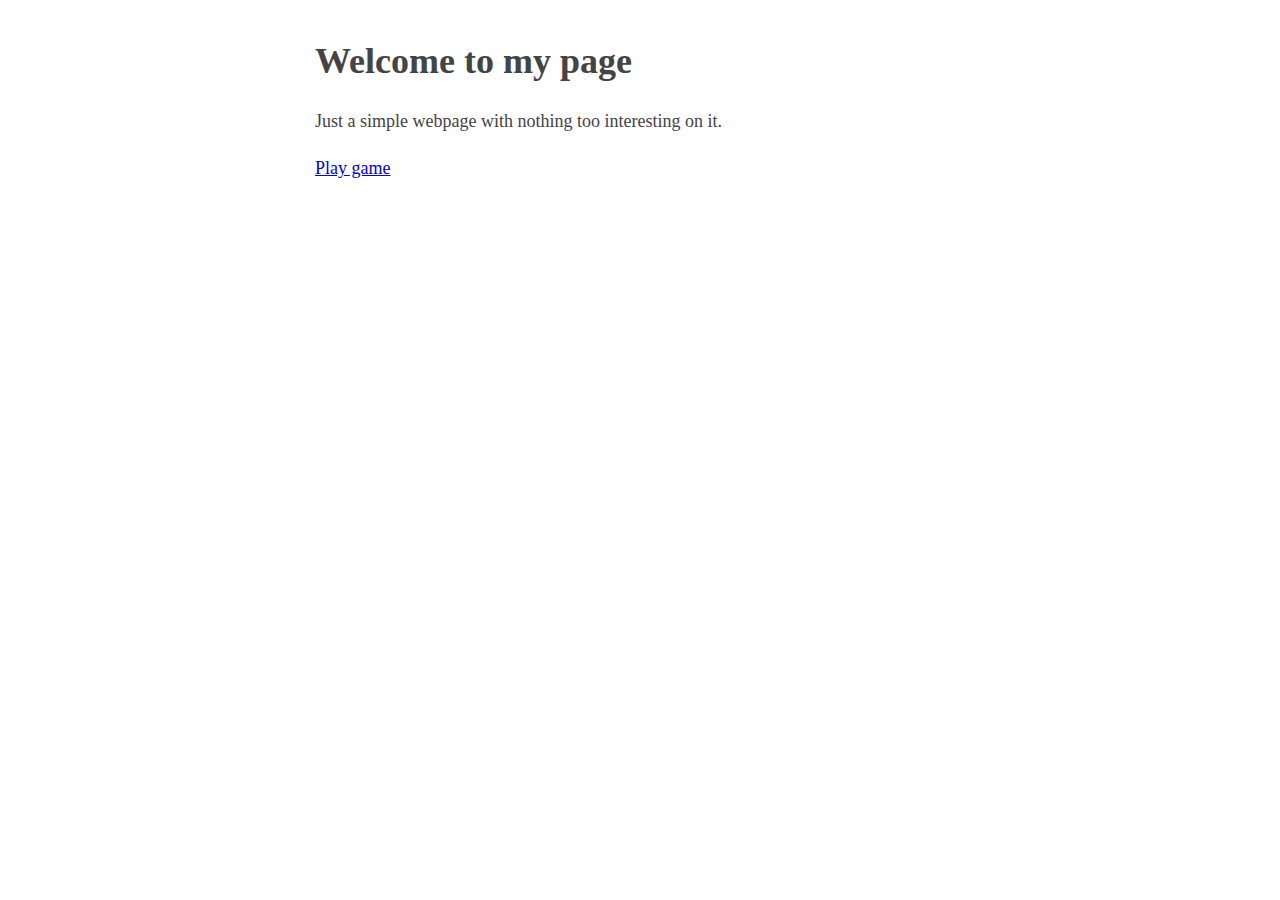
<file: index.html>
<!DOCTYPE html>
<html>
	<head>
		<meta charset="utf-8">
		<meta name="viewport" content="width=device-width, initial-scale=1">
		<title>Tyler's Page</title>
		<link rel="stylesheet" href="index.css">
	</head>
	<body>
		<header>
			<h1>Welcome to my page</h1>
		</header>
		<p>
			Just a simple webpage with nothing too interesting on it.
		</p>
    <a href="/web-build/bunnyindarkness.html">Play game</a>
	</body>
</html>
</file>
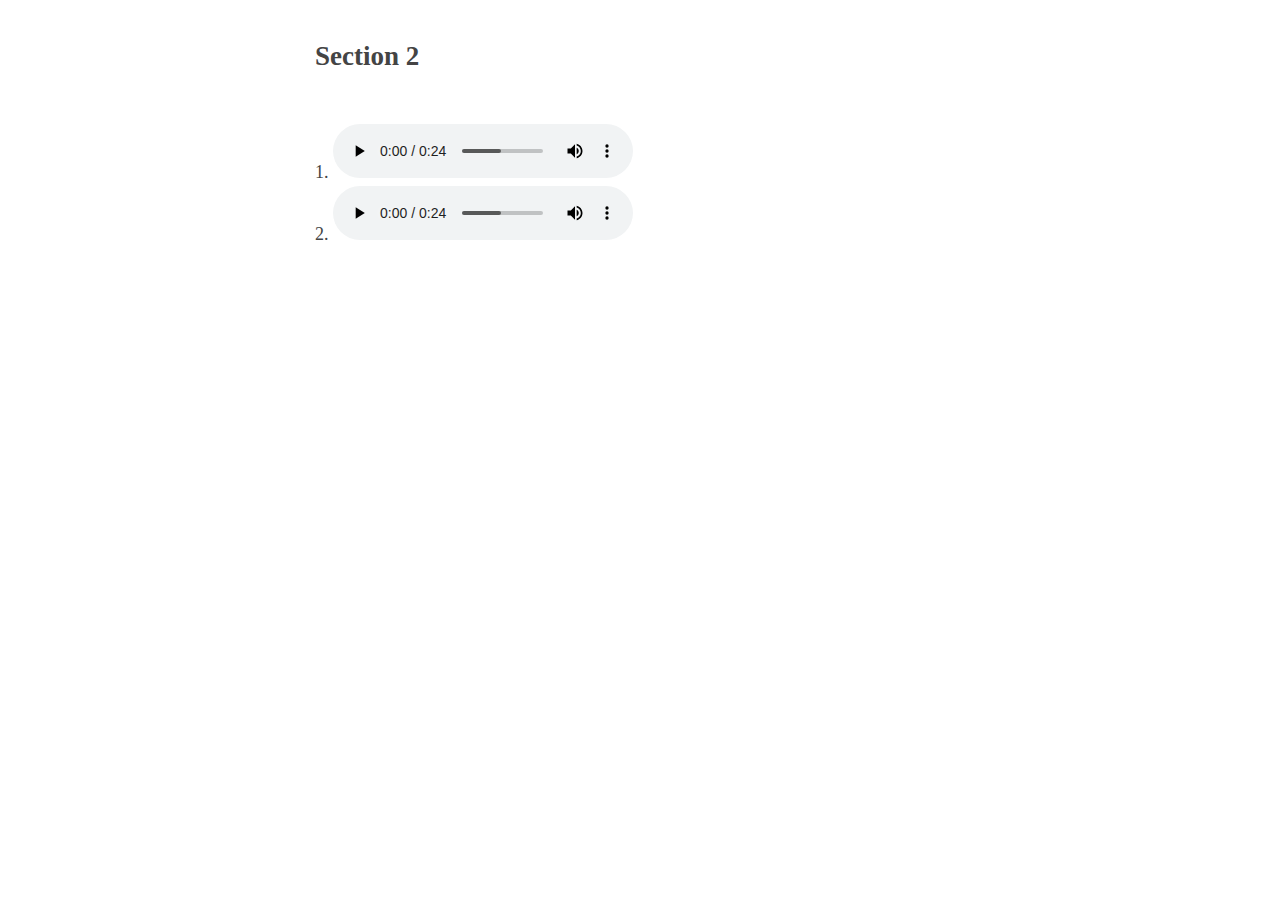
<file: music-2.html>
<!DOCTYPE html>
<html>
	<head>
		<meta charset="utf-8">
		<meta name="viewport" content="width=device-width, initial-scale=1">
		<title>Music Survey Section 2</title>
		<link rel="stylesheet" href="index.css">
	</head>
	<body>
		<h2>Section 2</h2>
		<br/>
		1. 
		<audio controls>
			<source src="src/section2/1.wav" type="audio/wav">
		</audio>
		<br/>
		2.
		<audio controls>
			<source src="src/section2/2.wav" type="audio/wav">
		</audio>
		<br/>
	</body>
</html>
</file>
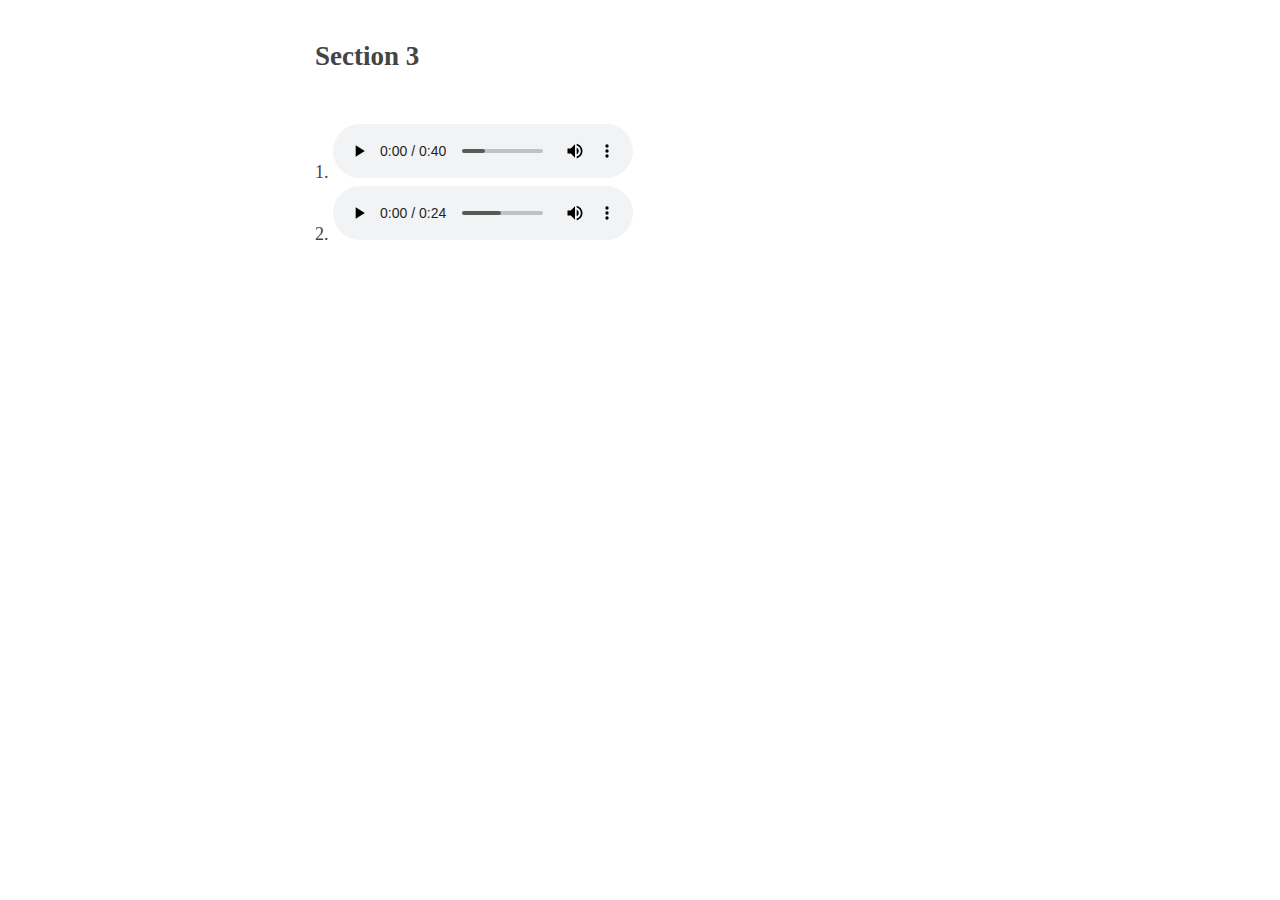
<file: music-3.html>
<!DOCTYPE html>
<html>
	<head>
		<meta charset="utf-8">
		<meta name="viewport" content="width=device-width, initial-scale=1">
		<title>Music Survey Section 3</title>
		<link rel="stylesheet" href="index.css">
	</head>
	<body>
		<h2>Section 3</h2>
		<br/>
		1. 
		<audio controls>
			<source src="src/section3/1.wav" type="audio/wav">
		</audio>
		<br/>
		2.
		<audio controls>
			<source src="src/section3/2.wav" type="audio/wav">
		</audio>
		<br/>
	</body>
</html>
</file>
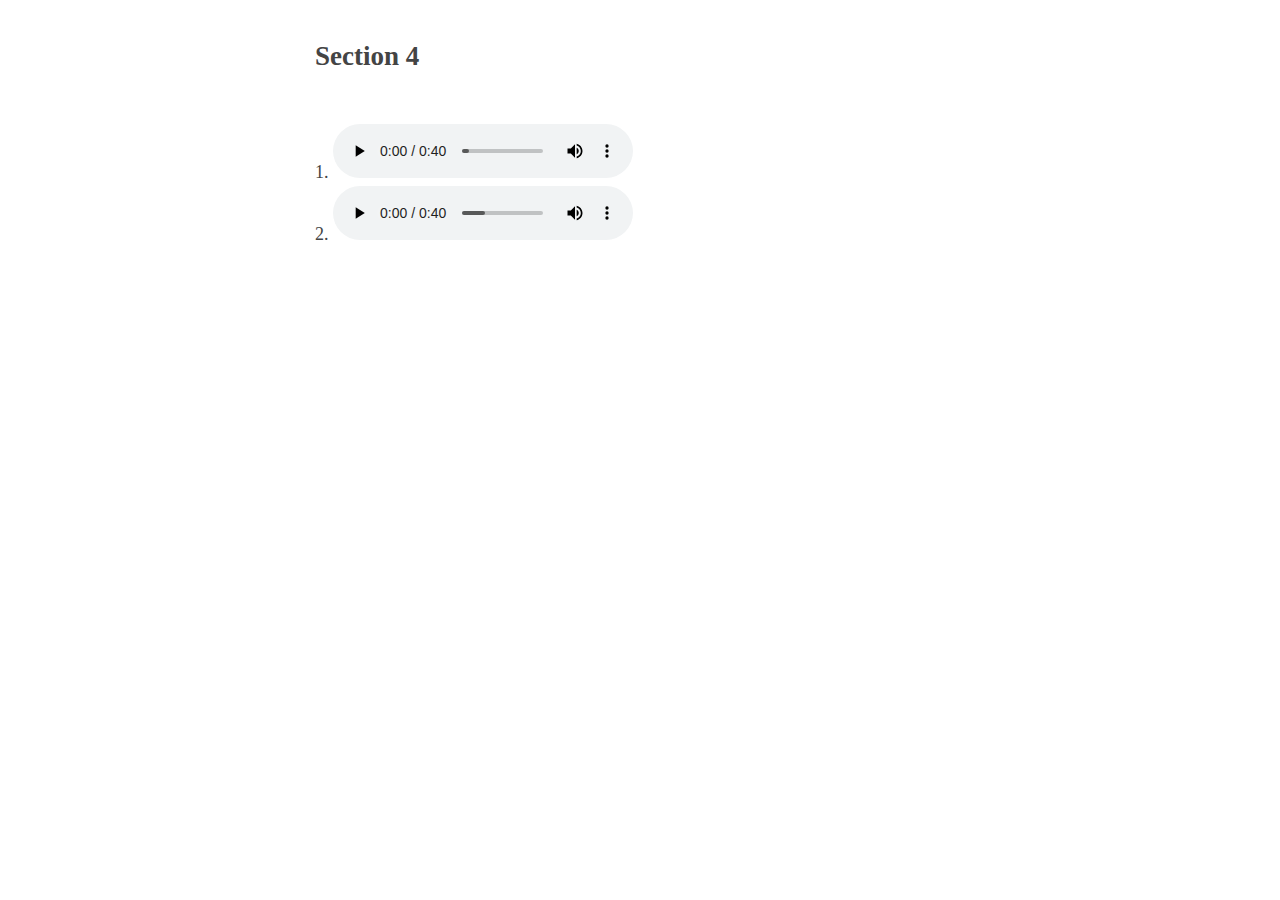
<file: music-4.html>
<!DOCTYPE html>
<html>
	<head>
		<meta charset="utf-8">
		<meta name="viewport" content="width=device-width, initial-scale=1">
		<title>Music Survey Section 4</title>
		<link rel="stylesheet" href="index.css">
	</head>
	<body>
		<h2>Section 4</h2>
		<br/>
		1. 
		<audio controls>
			<source src="src/section4/1.wav" type="audio/wav">
		</audio>
		<br/>
		2.
		<audio controls>
			<source src="src/section4/2.wav" type="audio/wav">
		</audio>
		<br/>
	</body>
</html>
</file>
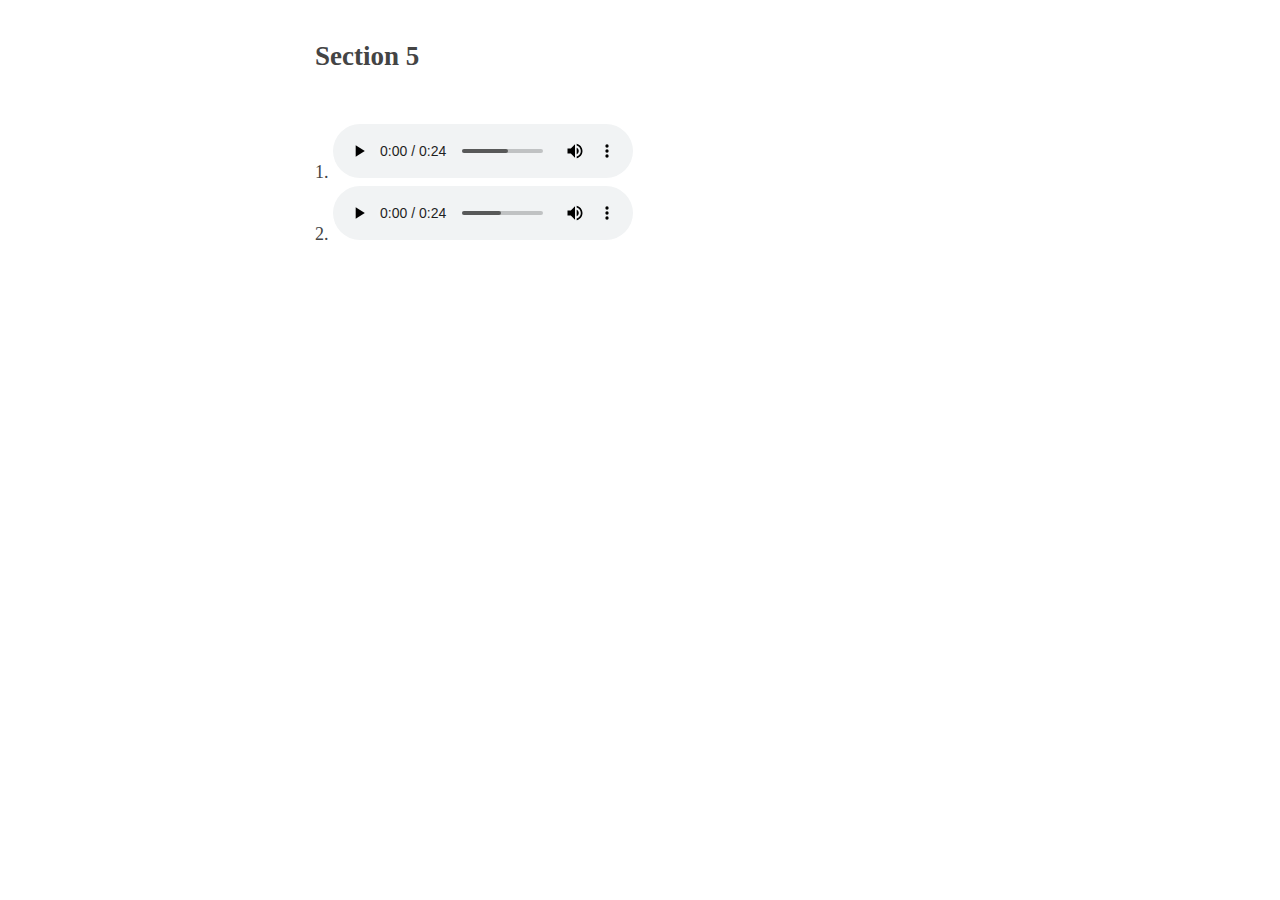
<file: music-5.html>
<!DOCTYPE html>
<html>
	<head>
		<meta charset="utf-8">
		<meta name="viewport" content="width=device-width, initial-scale=1">
		<title>Music Survey Section 5</title>
		<link rel="stylesheet" href="index.css">
	</head>
	<body>
		<h2>Section 5</h2>
		<br/>
		1. 
		<audio controls>
			<source src="src/section5/1.wav" type="audio/wav">
		</audio>
		<br/>
		2.
		<audio controls>
			<source src="src/section5/2.wav" type="audio/wav">
		</audio>
		<br/>
	</body>
</html>
</file>
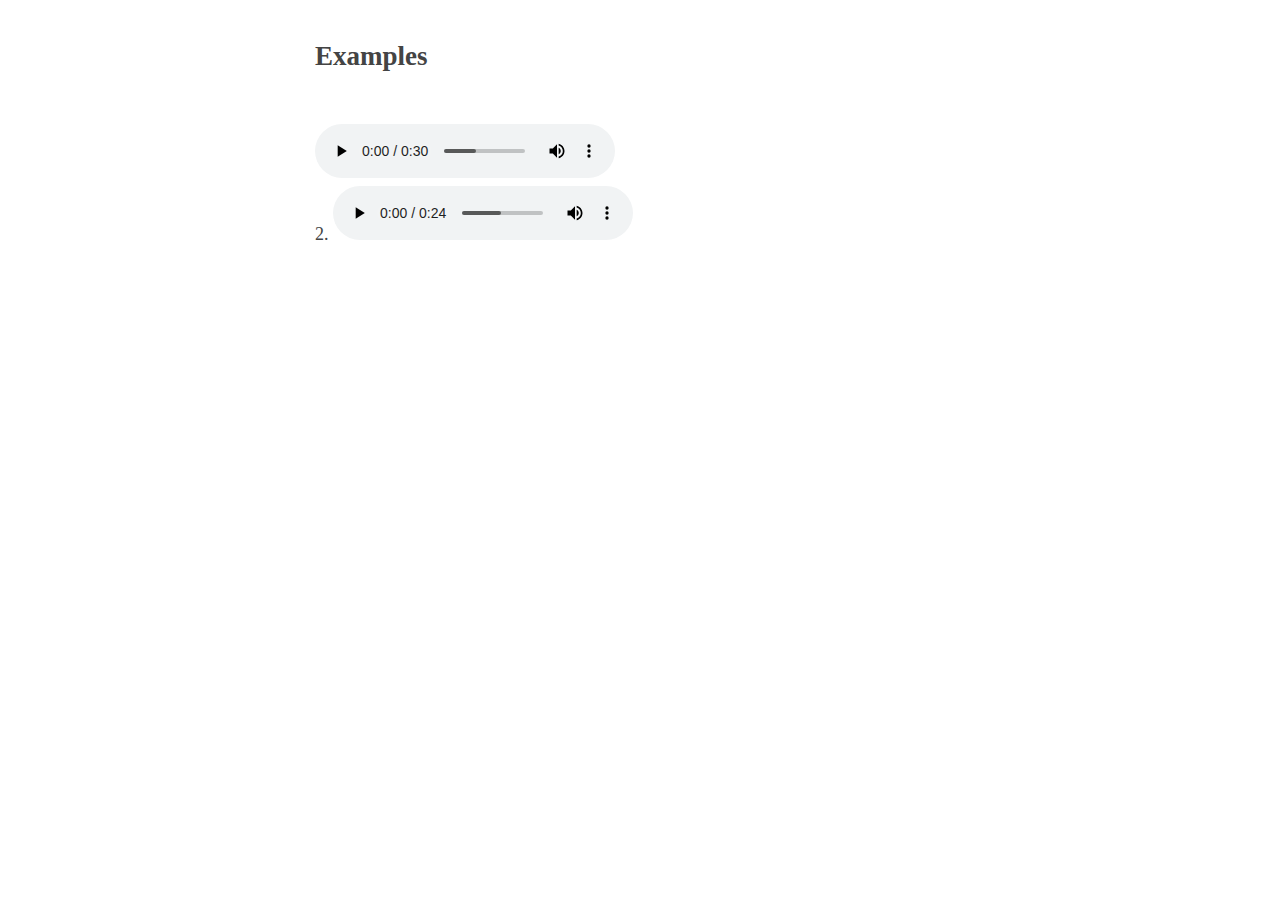
<file: sim-music-1.html>
<!DOCTYPE html>
<html>
	<head>
		<meta charset="utf-8">
		<meta name="viewport" content="width=device-width, initial-scale=1">
		<title>Genre Transfer Examples</title>
		<link rel="stylesheet" href="index.css">
	</head>
	<body>
		<h2>Examples</h2>
		<br/>
		<audio controls>
			<source src="src/sim-section1/550-0.wav" type="audio/wav">
		</audio>
		<br/>
		2.
		<audio controls>
			<source src="src/sim-section1/550-1.wav" type="audio/wav">
		</audio>
		<br/>
	</body>
</html>
</file>
<file: index.css>
body {
    margin:40px auto;
    max-width:650px;
    line-height:1.6;
    font-size:18px;
    color:#444;
    padding:0 10px;
}

h1,h2,h3 {
    line-height:1.2;
}

h3 {
    padding-left: 10px;
}

figure {
	margin: 0;
}

.audio-comparisons {
    display: flex;
}

.audio-list {
    margin-right: 30px;
}
</file>
